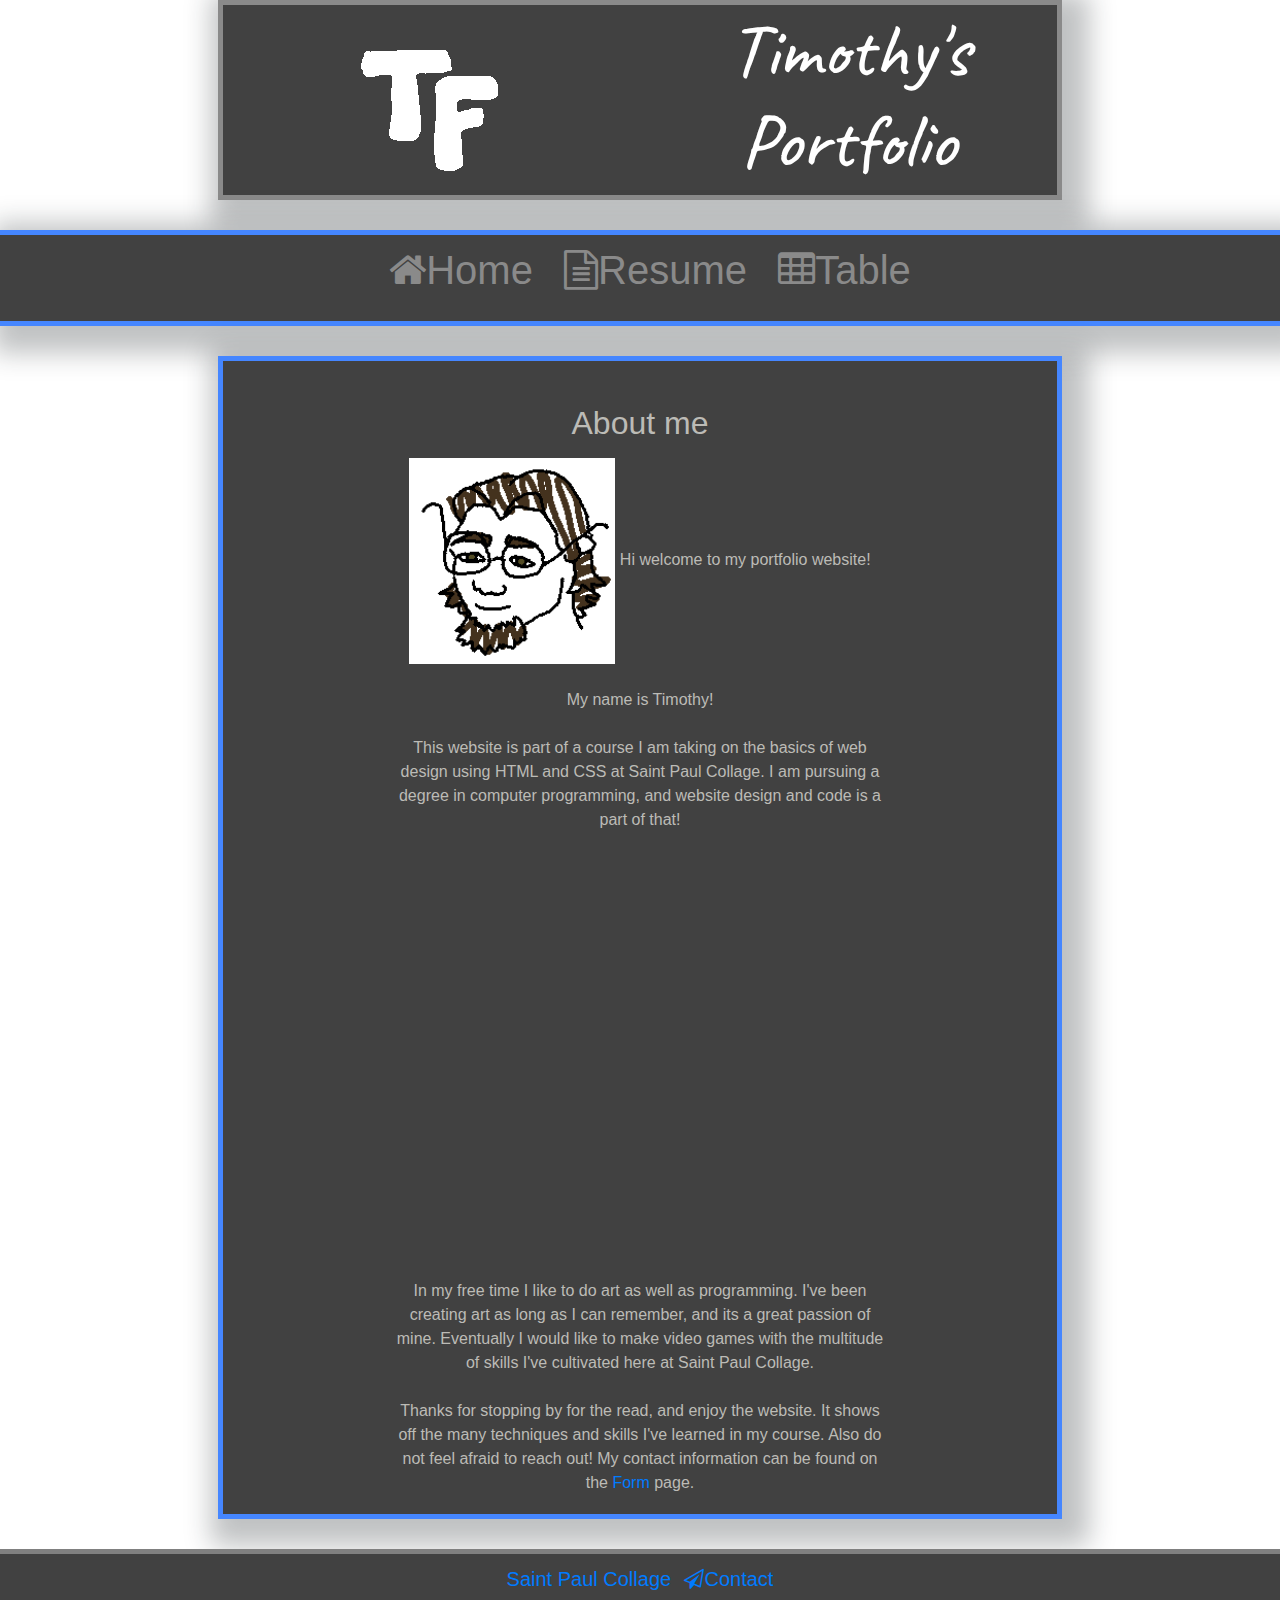
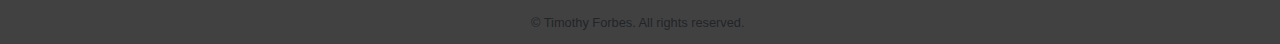
<file: index.html>
<!DOCTYPE html>
<html lang="en">
<head>
	<title>Timothy's Portfolio: Home</title>
	<meta charset="utf-8">
	<meta name="description" content="This is the home page of the portfolio website for Timothy Forbes, which contains an about me.">
	<meta name="viewport" content="width=device-width, initial-scale=1">
	<!-- Bootstrap Stylesheet-->
	<link rel="stylesheet" href="https://cdn.jsdelivr.net/npm/bootstrap@4.6.1/dist/css/bootstrap.min.css">
	<!-- FontAwesome Stylesheet-->
	<link rel="stylesheet" href="https://cdnjs.cloudflare.com/ajax/libs/font-awesome/4.7.0/css/font-awesome.min.css">
	<link href="style.css" rel="stylesheet">
	<link rel="preconnect" href="https://fonts.googleapis.com">
	<link rel="preconnect" href="https://fonts.gstatic.com" crossorigin>
	<link href="https://fonts.googleapis.com/css2?family=Caveat:wght@700&family=Lato:wght@700&display=swap" rel="stylesheet"> 
</head>
<body>
	<header>
		<div class="container-fluid">
			<div class="row">
				<div class="col-sm-6">
					<img src="images/logo.png" height="200px" width="200px" alt="logo" class="img-fluid logo">
				</div>
				<div class="col-sm-6">
					<h1>Timothy's Portfolio</h1>
				</div>
			</div>
		</div>
	</header>
	<div id="ColorLightBlue">
		<nav>
			<ul>
				<li></li><a href="index.html"><i class="fa fa-home"></i>Home</a></li>
				<li id="ColorGreen"><a href="resume.html"><i class="fa fa-file-text-o"></i>Resume</a></li>
    	   		<li id="ColorYellow"><a href="table.html"><i class="fa fa-table"></i>Table</a></li>
			</ul>
		</nav>
	<div>
	<main id="IndexPage">
			<h2>About me</h2>
			<p><img src="images/Me_irl.gif" height="206" width="206" alt="Stylistic rendition of Tim" id="self">
			Hi welcome to my portfolio website!<br><br>
			My name is Timothy!<br><br>
			This website is part of a course I am taking on the basics of web design using HTML and CSS at Saint Paul Collage. 
			I am pursuing a degree in computer programming, and website design and code is a part of that!</p>
			<iframe src="https://www.google.com/maps/embed?pb=!1m18!1m12!1m3!1d1848.694271854499!2d-93.11267739399206!3d44.94853755571038!2m3!1f0!2f0!3f0!3m2!1i1024!2i768!4f13.1!3m3!1m2!1s0x87f62aa4b9cbd887%3A0xee7598b8b07f1abc!2sSaint%20Paul%20College!5e0!3m2!1sen!2sus!4v1679347732267!5m2!1sen!2sus" width="100%" height="400" style="border:0;" allowfullscreen="" loading="lazy" referrerpolicy="no-referrer-when-downgrade"></iframe>
			<br><br>
			<p>In my free time I like to do art as well as programming. 
			I've been creating art as long as I can remember, and its a great passion of mine. Eventually I would like to make video games with the multitude of skills I've cultivated here at Saint Paul Collage.<br><br>
	
			Thanks for stopping by for the read, and enjoy the website. It shows off the many techniques and skills I've learned in my course. 
			Also do not feel afraid to reach out! My contact information can be found on the <a href="form.html">Form</a> page.</p>
	</main>
	<footer>
		<p><a href="https://saintpaul.edu" target="_blank">Saint Paul Collage</a>&nbsp;&nbsp;
		<a href="form.html"><i class="fa fa-paper-plane-o"></i>Contact</a></li></p>
		<small>&copy; Timothy Forbes. All rights reserved.</small>&nbsp;
	</footer>
</body>
</html>
 <!-- This is how you make comments in HTML!!!-->
</file>
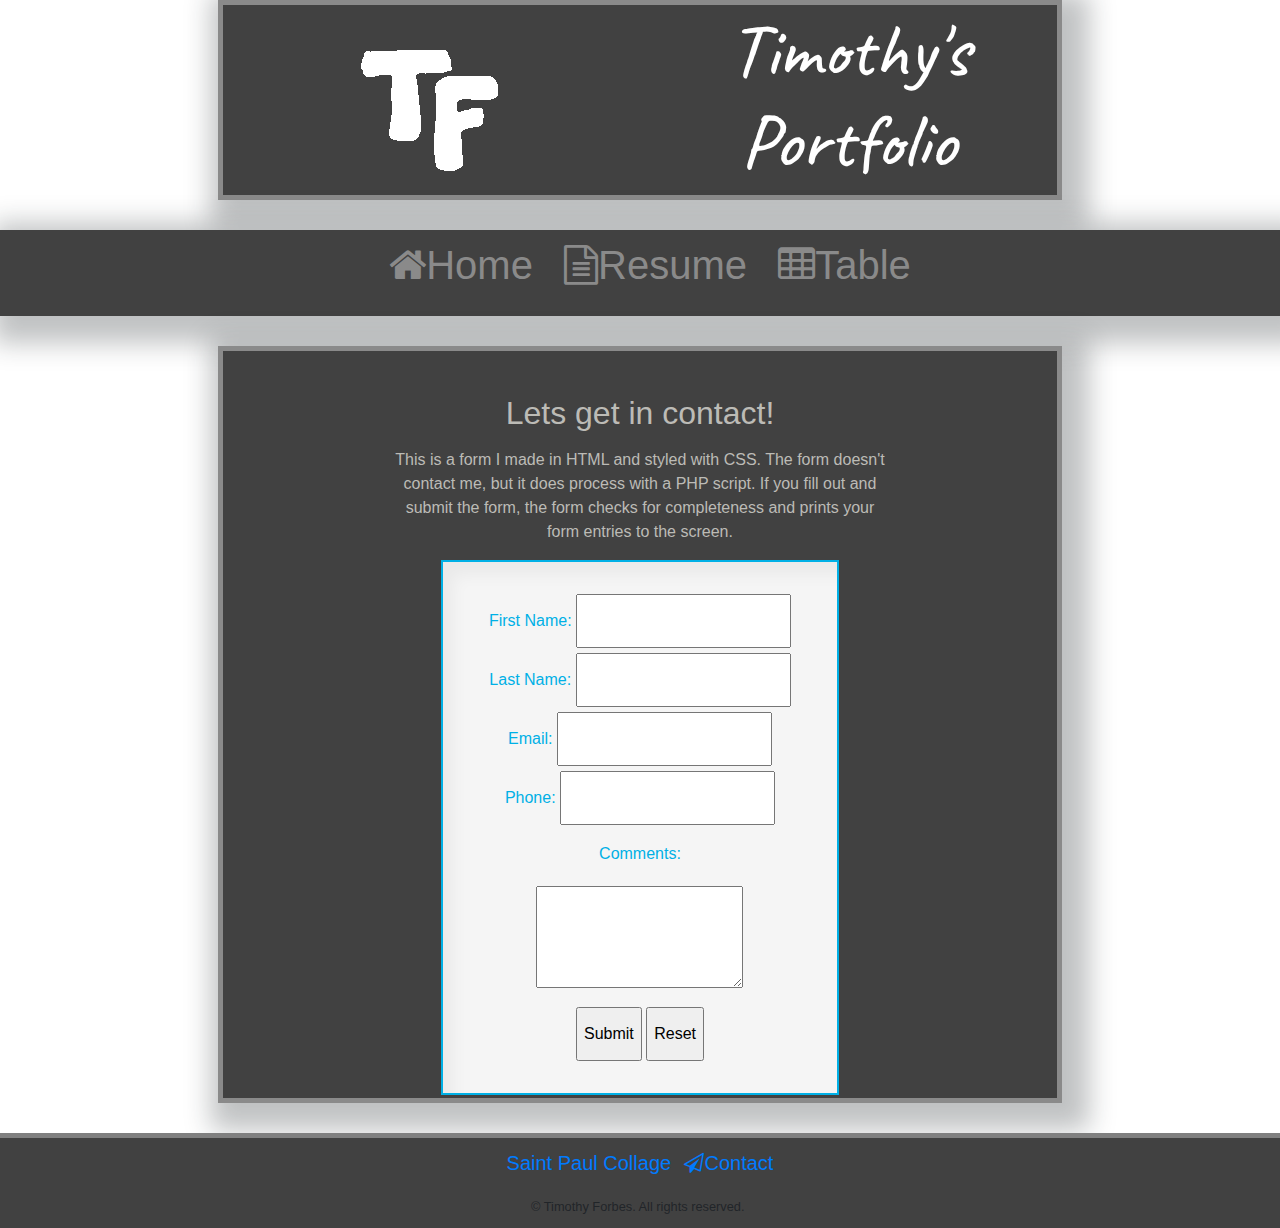
<file: form.html>
<!DOCTYPE html>
<html lang="en">
<head>
	<title>Timothy's Portfolio: Home</title>
	<meta charset="utf-8">
	<meta name="description" content="This is the home page of the portfolio website for Timothy Forbes, which contains an about me.">
	<meta name="viewport" content="width=device-width, initial-scale=1">
	<!-- Bootstrap Stylesheet-->
	<link rel="stylesheet" href="https://cdn.jsdelivr.net/npm/bootstrap@4.6.1/dist/css/bootstrap.min.css">
	<!-- FontAwesome Stylesheet-->
	<link rel="stylesheet" href="https://cdnjs.cloudflare.com/ajax/libs/font-awesome/4.7.0/css/font-awesome.min.css">
	<link href="style.css" rel="stylesheet">
	<link rel="preconnect" href="https://fonts.googleapis.com">
	<link rel="preconnect" href="https://fonts.gstatic.com" crossorigin>
	<link href="https://fonts.googleapis.com/css2?family=Caveat:wght@700&family=Lato:wght@700&display=swap" rel="stylesheet"> 
</head>
<body>
	<header>
		<div class="container-fluid">
			<div class="row">
				<div class="col-sm-6">
					<img src="images/logo.png" height="200px" width="200px" alt="logo" class="img-fluid logo">
				</div>
				<div class="col-sm-6">
					<h1>Timothy's Portfolio</h1>
				</div>
			</div>
		</div>
	</header>
	<nav>
		<ul>
			<li><a href="index.html"><i class="fa fa-home"></i>Home</a></li>
			<li><a href="resume.html"><i class="fa fa-file-text-o"></i>Resume</a></li>
       		<li><a href="table.html"><i class="fa fa-table"></i>Table</a></li>
		</ul>
	</nav>
	<main>
			<h2>Lets get in contact!</h2>
			<p>This is a form I made in HTML and styled with CSS. The form doesn't contact me, 
                but it does process with a PHP script. If you fill out and submit the form, the form 
                checks for completeness and prints your form entries to the screen. </p>
            <form action="https://webdevstudents.com/portfolio/submit-form.php" method="post">
                <label for="first_name">First Name:</label>
                <input type="text" name="first_name" id="first_name" required><br>
                
                <label for="last_name">Last Name:</label>
                <input type="text" name="last_name" id="last_name" required><br>
                
                <label for="email">Email:</label>
                <input type="email" name="email" id="email" required><br>
    
                <label for="phone">Phone:</label>
                <input type="tel" name="phone" id="phone"><br>

                <label for="comments">Comments:</label><br>
                <textarea name="comments" id="comments" required></textarea><br>
    
                <input type="submit">
                <input type="reset">
            </form>
	</main>
	<footer>
		<p><a href="https://saintpaul.edu" target="_blank">Saint Paul Collage</a>&nbsp;&nbsp;
		<a href="form.html"><i class="fa fa-paper-plane-o"></i>Contact</a></li></p>
		<small>&copy; Timothy Forbes. All rights reserved.</small>&nbsp;
	</footer>
</body>
</html>
 <!-- This is how you make comments in HTML!!!-->
</file>
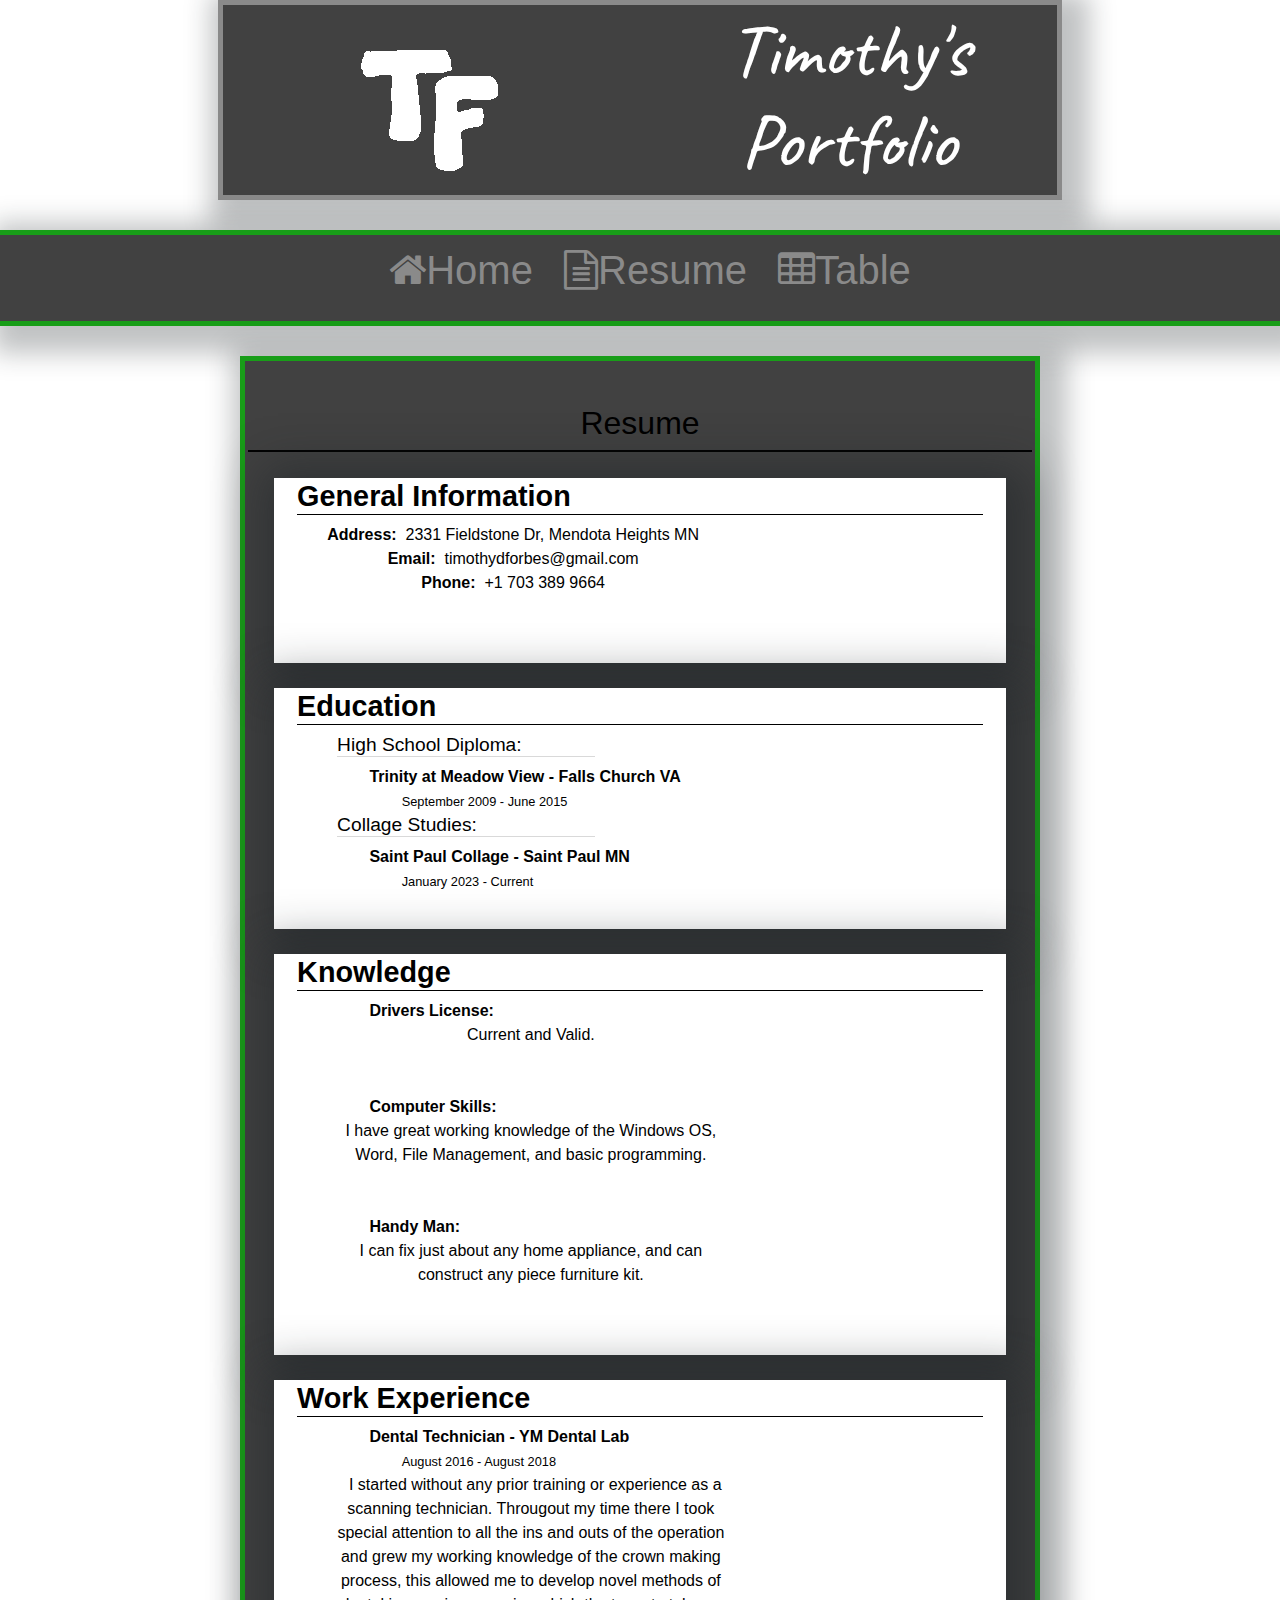
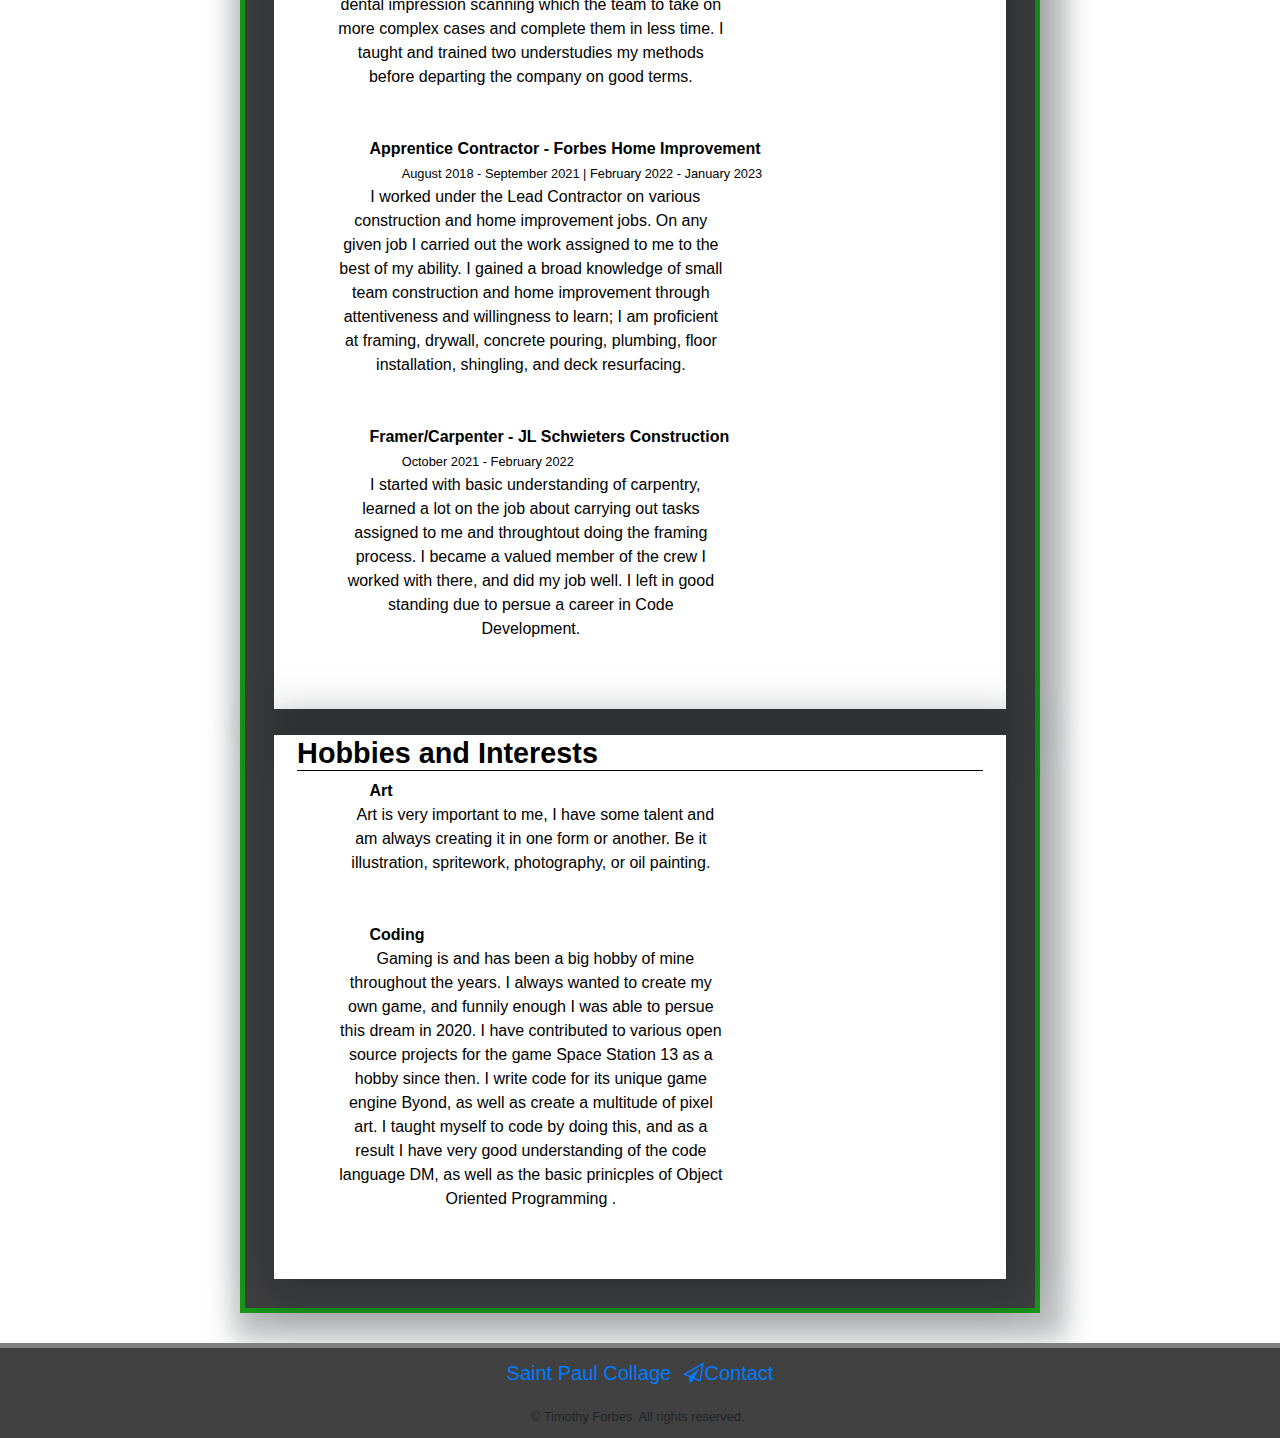
<file: resume.html>
<!DOCTYPE html>
<html lang="en">
<head>
	<title>Timothy's Portfolio: Home</title>
	<meta charset="utf-8">
	<meta name="description" content="This is the home page of the portfolio website for Timothy Forbes, which contains an about me.">
	<meta name="viewport" content="width=device-width, initial-scale=1">
	<!-- Bootstrap Stylesheet-->
	<link rel="stylesheet" href="https://cdn.jsdelivr.net/npm/bootstrap@4.6.1/dist/css/bootstrap.min.css">
	<!-- FontAwesome Stylesheet-->
	<link rel="stylesheet" href="https://cdnjs.cloudflare.com/ajax/libs/font-awesome/4.7.0/css/font-awesome.min.css">
	<link href="style.css" rel="stylesheet">
	<link rel="preconnect" href="https://fonts.googleapis.com">
	<link rel="preconnect" href="https://fonts.gstatic.com" crossorigin>
	<link href="https://fonts.googleapis.com/css2?family=Caveat:wght@700&family=Lato:wght@700&display=swap" rel="stylesheet"> 
</head>
<body>
	<header>
		<div class="container-fluid">
			<div class="row">
				<div class="col-sm-6">
					<img src="images/logo.png" height="200px" width="200px" alt="logo" class="img-fluid logo">
				</div>
				<div class="col-sm-6">
					<h1>Timothy's Portfolio</h1>
				</div>
			</div>
		</div>
	</header>
	<div id="ColorGreen">
		<nav>
			<ul>
				<li id="ColorLightBlue"><a href="index.html"><i class="fa fa-home"></i>Home</a></li>
				<li id="ColorGreen"><a href="resume.html"><i class="fa fa-file-text-o"></i>Resume</a></li>
    	   		<li id="ColorYellow"><a href="table.html"><i class="fa fa-table"></i>Table</a></li>
			</ul>
		</nav>
	<div>
	<div id="Resume">
		<main>
			<h2>Resume</h2>
			<div id="Resume-Section">
				<h3>General Information</h3>
					<p><b>Address:</b>&nbsp;&nbsp;2331 Fieldstone Dr, Mendota Heights MN<br>
					<b>Email:</b>&nbsp;&nbsp;timothydforbes@gmail.com<br>
					<b>Phone:</b>&nbsp;&nbsp;+1 703 389 9664</p>
			</div>
			<div id="Resume-Section">
				<h3>Education</h3>
					<ul>
						<li><h4>High School Diploma:</h4><b>Trinity at Meadow View - Falls Church VA</b><br><small>September 2009 - June 2015</small><br></li>
						<li><h4>Collage Studies:</h4><b>Saint Paul Collage - Saint Paul MN</b><br><small>January 2023 - Current</small><br>
					</ul>
			</div>
			<div id="Resume-Section">
				<h3>Knowledge</h3>
					<ul>
						<li><b>Drivers License:</b><br>
						<p>Current and Valid.</p></li>
						
						<li><b>Computer Skills:</b><br>
						<p>I have great working knowledge of the Windows OS, Word, File Management, and basic programming.</p></li>
						
						<li><b>Handy Man:</b><br>
						<p>I can fix just about any home appliance, and can construct any piece furniture kit.</p></li>
					</ul>
			</div>
			<div id="Resume-Section">
			<h3>Work Experience</h3>
				<ul>
					<li><b>Dental Technician - YM Dental Lab</b><br>
					<small>August 2016 - August 2018</small><br>
					<p>&nbsp;&nbsp;I started without any prior training or experience as a scanning technician.	Througout my time there I took special attention to all the ins and outs 
					of the operation and grew my working knowledge of the crown making process,	this allowed me to develop novel methods of dental impression 
					scanning which the team to take on more complex cases and complete them in less time. I taught and trained two understudies my methods before 
					departing the company on good terms.</p></li>
					
					<li><b>Apprentice Contractor - Forbes Home Improvement</b><br>
					<small>August 2018 - September 2021 | February 2022 - January 2023</small><br>
					<p>&nbsp;&nbsp;I worked under the Lead Contractor on various construction and home improvement jobs. On any given job I carried out the work assigned to me to the 
					best of my ability.	I gained a broad knowledge of small team construction and home improvement through attentiveness and willingness to learn; 
					I am proficient at framing, drywall, concrete pouring, plumbing, floor installation, shingling, and deck resurfacing.</p></li>
					
					<li><b>Framer/Carpenter - JL Schwieters Construction</b><br><small>October 2021 - February 2022</small><br>
					<p>&nbsp;&nbsp;I started with basic understanding of carpentry, learned a lot on the job about carrying out tasks assigned to me and throughtout doing the framing process.	
					I became a valued member of the crew I worked with there, and did my job well. I left in good standing due to persue a career in Code Development.</p></li>
				</ul>
			</div>
			<div id="Resume-Section">
			<h3>Hobbies and Interests</h3>
				<ul>
					<li><b>Art</b><br>
					<p>&nbsp;&nbsp;Art is very important to me, I have some talent and am always creating it in one form or another. Be it illustration, spritework, photography, or oil painting.</p></li>
					<li><b>Coding</b><br>
					<p>&nbsp;&nbsp;Gaming is and has been a big hobby of mine throughout the years. I always wanted to create my own game, and funnily enough I was able to persue this 
					dream in 2020. I have contributed to various open source projects for the game Space Station 13 as a hobby since then. I write code for its unique 
					game engine Byond, as well as create a multitude of pixel art. I taught myself to code by doing this, and as a result I have very good understanding of the 
					code language DM, as well as the basic prinicples of Object Oriented Programming .</p></li>
				</ul>
			</div>
		</main>
	</div>
	<footer>
		<p><a href="https://saintpaul.edu" target="_blank">Saint Paul Collage</a>&nbsp;&nbsp;
		<a href="form.html"><i class="fa fa-paper-plane-o"></i>Contact</a></li></p>
		<small>&copy; Timothy Forbes. All rights reserved.</small>&nbsp;
	</footer>
</body>
</html>
 <!-- This is how you make comments in HTML!!!-->
</file>
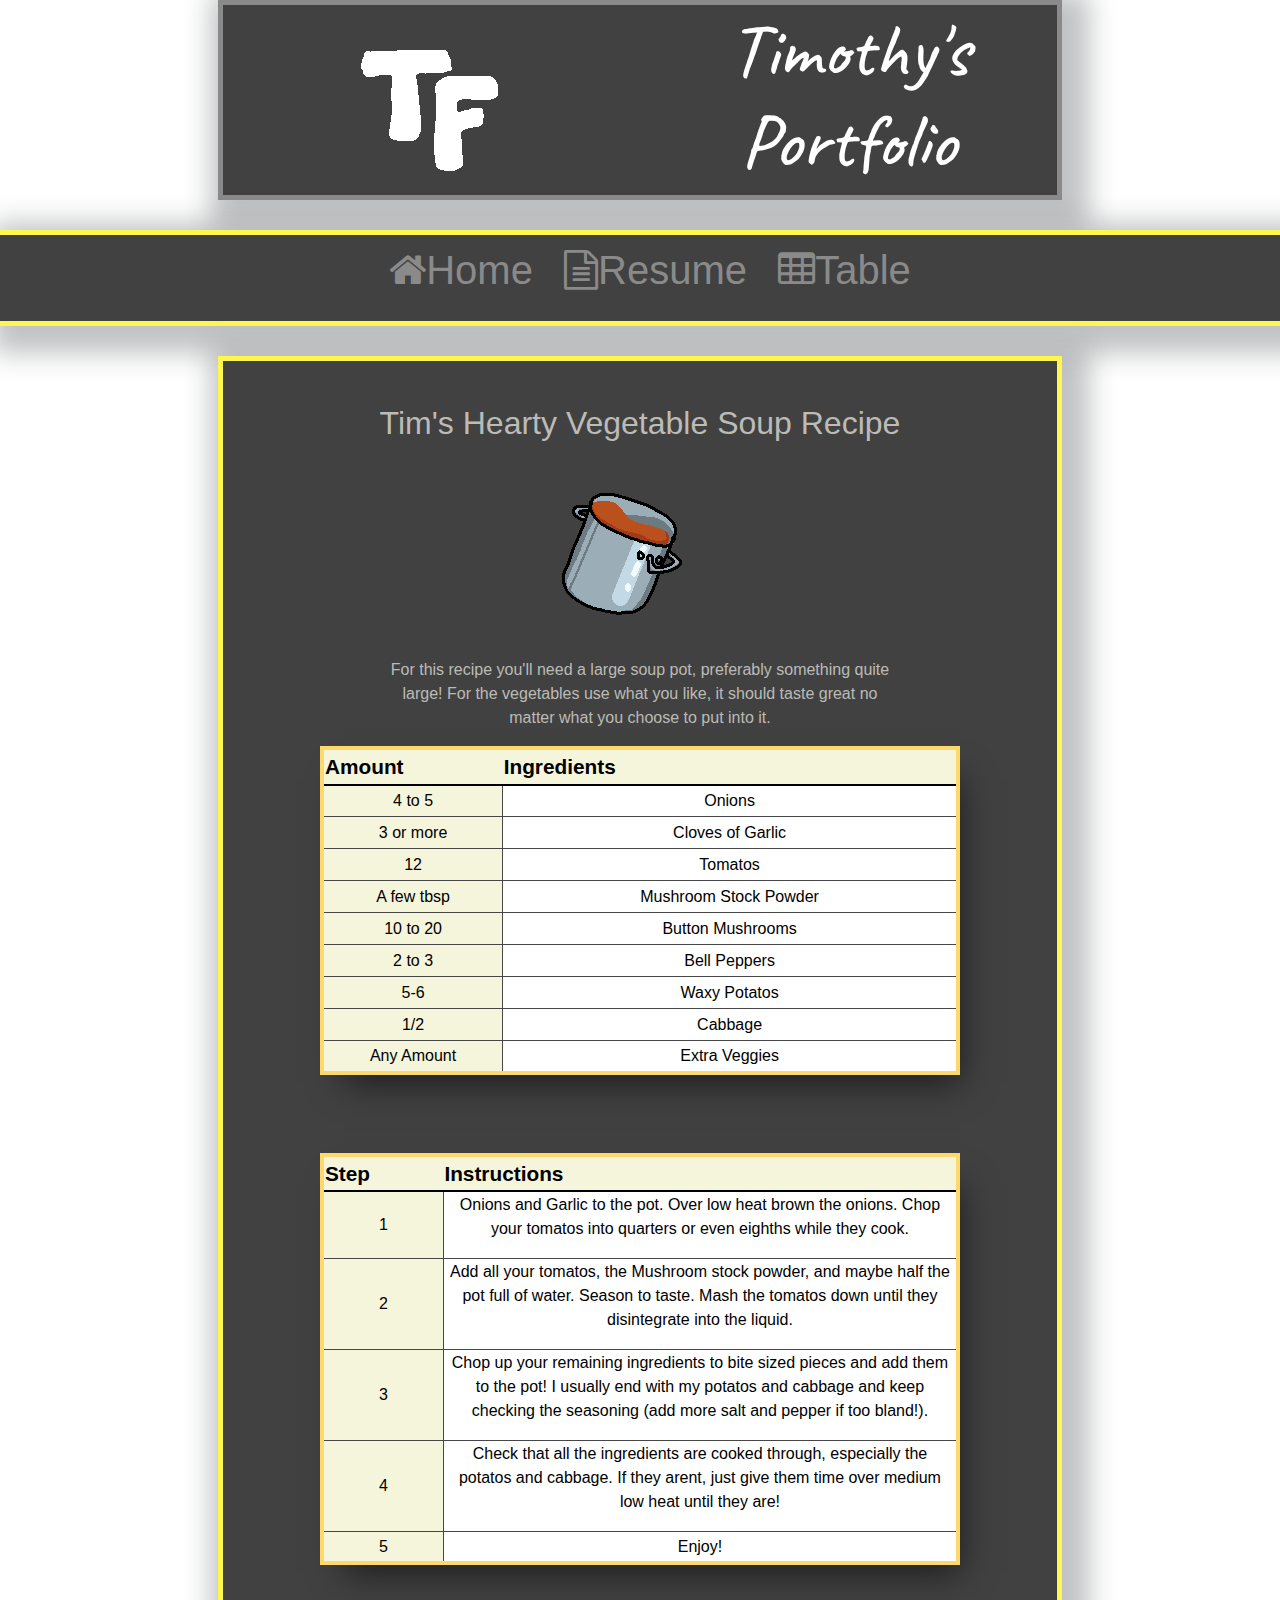
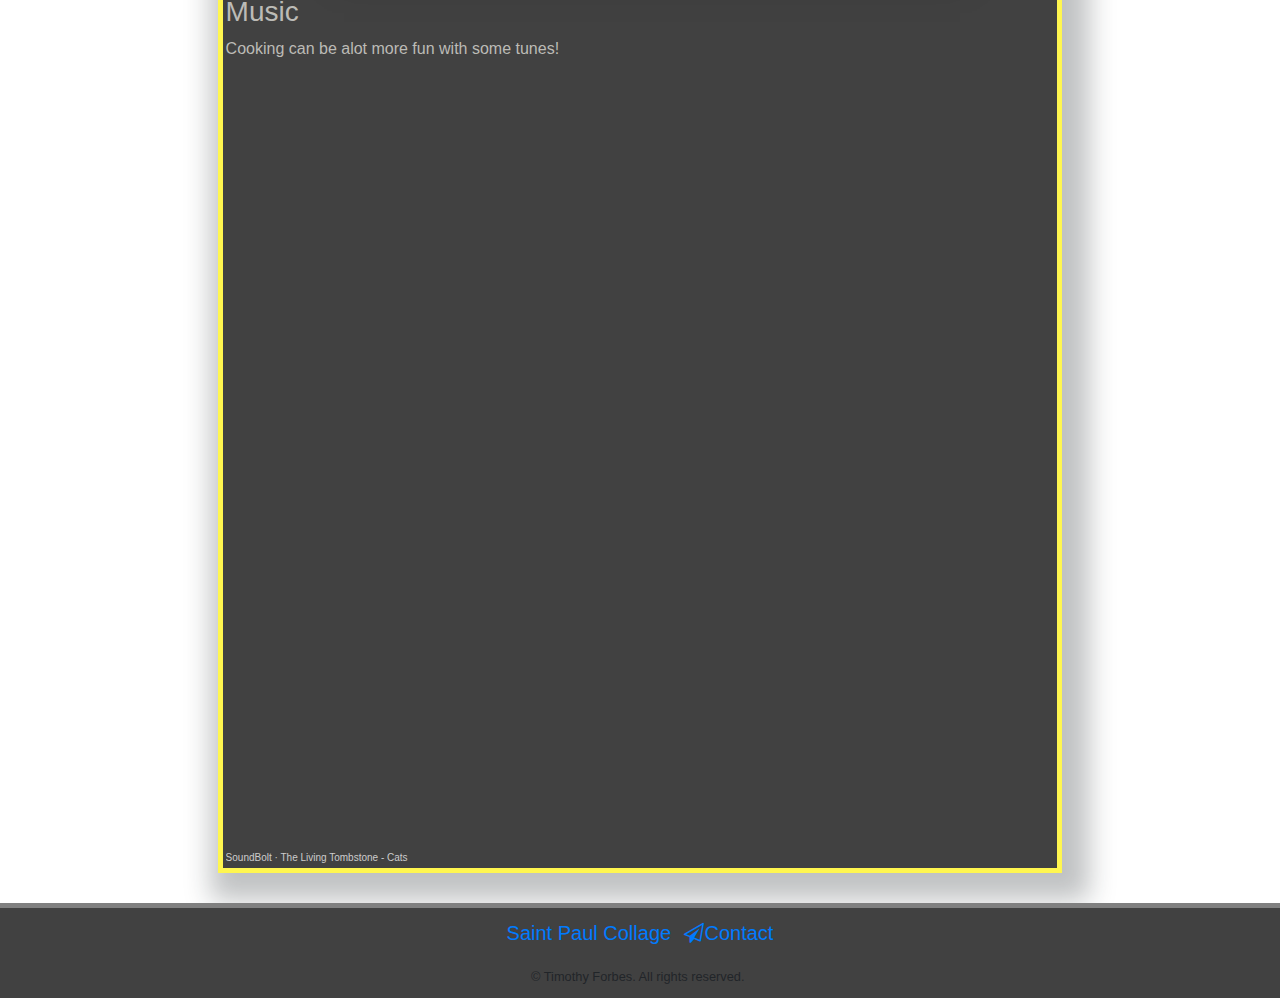
<file: table.html>
<!DOCTYPE html>
<html lang="en">
<head>
	<title>Timothy's Portfolio: Home</title>
	<meta charset="utf-8">
	<meta name="description" content="This is the home page of the portfolio website for Timothy Forbes, which contains an about me.">
	<meta name="viewport" content="width=device-width, initial-scale=1">
	<!-- Bootstrap Stylesheet-->
	<link rel="stylesheet" href="https://cdn.jsdelivr.net/npm/bootstrap@4.6.1/dist/css/bootstrap.min.css">
	<!-- FontAwesome Stylesheet-->
	<link rel="stylesheet" href="https://cdnjs.cloudflare.com/ajax/libs/font-awesome/4.7.0/css/font-awesome.min.css">
	<link href="style.css" rel="stylesheet">
	<link rel="preconnect" href="https://fonts.googleapis.com">
	<link rel="preconnect" href="https://fonts.gstatic.com" crossorigin>
	<link href="https://fonts.googleapis.com/css2?family=Caveat:wght@700&family=Lato:wght@700&display=swap" rel="stylesheet"> 
</head>
<body>
	<header>
		<div class="container-fluid">
			<div class="row">
				<div class="col-sm-6">
					<img src="images/logo.png" height="200px" width="200px" alt="logo" class="img-fluid logo">
				</div>
				<div class="col-sm-6">
					<h1>Timothy's Portfolio</h1>
				</div>
			</div>
		</div>
	</header>
	<div id="ColorYellow">
		<nav>
			<ul>
				<li id="ColorLightBlue"><a href="index.html"><i class="fa fa-home"></i>Home</a></li>
				<li id="ColorGreen"><a href="resume.html"><i class="fa fa-file-text-o"></i>Resume</a></li>
    	   		<li><a href="table.html"><i class="fa fa-table"></i>Table</a></li>
			</ul>
		</nav>
	<div>
	<main>
        <h2>Tim's Hearty Vegetable Soup Recipe</h2>
        <p><img src="images/soup.gif" height="200px" width="200px" class="img-fluid logo" alt="dancing soup pot"><br>
            For this recipe you'll need a large soup pot, preferably
             something quite large! For the vegetables use what you like,
             it should taste great no matter what you choose to put into it.</p>
        <table>
            <tr>
                <th id="TableNumberHeading">Amount</th>
                <th>Ingredients</th>
            </tr>
            <tr>
                <td id="TableNumber">4 to 5</td>
                <td>Onions</td>
            </tr>
            <tr>
                <td id="TableNumber">3 or more</td>
                <td>Cloves of Garlic</td>
            </tr>
            <tr>
                <td id="TableNumber">12</td>
                <td>Tomatos</td>
            </tr>
            <tr>
                <td id="TableNumber">A few tbsp</td>
                <td>Mushroom Stock Powder</td>
            </tr>
            <tr>
                <td id="TableNumber">10 to 20</td>
                <td>Button Mushrooms</td>
            </tr>
            <tr>
                <td id="TableNumber">2 to 3</td>
                <td>Bell Peppers</td>
            </tr>
            <tr>
                <td id="TableNumber">5-6</td>
                <td>Waxy Potatos</td>
            </tr>
            <tr>
                <td id="TableNumber">1/2</td>
                <td>Cabbage</td>
            </tr>
            <tr>
                <td id="TableNumber">Any Amount</td>
                <td>Extra Veggies</td>
            </tr>
        </table><br><br>
		<table>
            <tr>
                <th id="TableNumberHeading">Step</th>
                <th>Instructions</th>
            </tr>
            <tr>
                <td id="TableNumber">1</td>
                <td><p>Onions and Garlic to the pot. 
                    Over low heat brown the onions. 
                    Chop your tomatos into quarters or even eighths while they cook.</p></td>
            </tr>
            <tr>
                <td id="TableNumber">2</td>
                <td><p>Add all your tomatos, the Mushroom stock powder, 
                    and maybe half the pot full of water. Season to taste. 
                    Mash the tomatos down until they disintegrate into the liquid.</p></td>
            </tr>
            <tr>
                <td id="TableNumber">3</td>
                <td><p>Chop up your remaining ingredients to bite sized pieces 
                    and add them to the pot! I usually end with my potatos and cabbage 
                    and keep checking the seasoning (add more salt and pepper if too bland!).</p></td>
            </tr>
            <tr>
                <td id="TableNumber">4</td>
                <td><p>Check that all the ingredients are cooked through, 
                    especially the potatos and cabbage. If they arent, just give them 
                    time over medium low heat until they are!</p></td>
            </tr>
            <tr>
                <td id="TableNumber">5</td>
                <td>Enjoy!</td>
            </tr>
        </table>
        <h3>Music</h3>
			<p id=leftfloated>Cooking can be alot more fun with some tunes!</p>
			<div class="video-container">
			<iframe width="100%" height="400" src="https://www.youtube.com/embed/2uCYAsfR-E0" title="YouTube video player" frameborder="0" allow="accelerometer; autoplay; clipboard-write; encrypted-media; gyroscope; picture-in-picture; web-share" allowfullscreen></iframe>
            </div>
            <iframe width="100%" height="300" scrolling="no" frameborder="no" allow="autoplay" src="https://w.soundcloud.com/player/?url=https%3A//api.soundcloud.com/tracks/204113466&color=%23ff5500&auto_play=false&hide_related=false&show_comments=true&show_user=true&show_reposts=false&show_teaser=true&visual=true"></iframe><div style="font-size: 10px; color: #cccccc;line-break: anywhere;word-break: normal;overflow: hidden;white-space: nowrap;text-overflow: ellipsis; font-family: Interstate,Lucida Grande,Lucida Sans Unicode,Lucida Sans,Garuda,Verdana,Tahoma,sans-serif;font-weight: 100;"><a href="https://soundcloud.com/dj-soundbolt72" title="SoundBolt" target="_blank" style="color: #cccccc; text-decoration: none;">SoundBolt</a> · <a href="https://soundcloud.com/dj-soundbolt72/the-living-tombstone-cats" title="The Living Tombstone - Cats" target="_blank" style="color: #cccccc; text-decoration: none;">The Living Tombstone - Cats</a></div>
    </main>
	<footer>
		<p><a href="https://saintpaul.edu" target="_blank">Saint Paul Collage</a>&nbsp;&nbsp;
		<a href="form.html"><i class="fa fa-paper-plane-o"></i>Contact</a></li></p>
		<small>&copy; Timothy Forbes. All rights reserved.</small>&nbsp;
	</footer>
</body>
</html>
 <!-- This is how you make comments in HTML!!!-->
</file>
<file: style.css>
@import url('https://fonts.googleapis.com/css2?family=Lato&display=swap');

body{
    font-family: 'Leto', sans-serif;
    background-color: rgb(255, 255, 255);
}
header{
    color: rgb(255, 255, 255);
    margin: auto;
    font-family: 'Caveat', cursive;
}
header .container-fluid{
    max-width: 66%;
    background-color: rgb(65, 65, 65);
    border:  5px solid rgb(138, 138, 138);
    font-size: 19px;
    box-shadow: 10px 10px 25px 17px rgba(26, 32, 37, 0.276);
    max-height: 200px;
}
nav{
    background-color: rgb(65, 65, 65);
    padding: 5px;
    font-size: 40px;
    margin-top: 30px;
    margin-bottom: 30px;
    box-shadow: 10px 10px 25px 17px rgba(26, 32, 37, 0.276);
}
nav ul{
    list-style-type: none; /*removes the "bullets" from the ul list*/
    text-align: center;
}
nav a{
    text-decoration: none; /*removes the underlining of the links in our navigation*/
    padding-right: 20px; /*for horizontal orientation niceness :0)*/
}
nav a:link{
    color:rgb(138, 138, 138);
}
nav a:visited{
    color:rgb(69, 134, 255);
}
nav a:hover{
    color: rgb(255, 255, 255);
}
nav a:active{
    color:black;
}
nav li{
    display:inline; /*this will force the ul list to display horizontally*/
}
main{
    margin: auto;
    background-color: rgb(65, 65, 65);
    border:  5px solid rgb(138, 138, 138);
    max-width: 66%;
    color: rgb(188, 187, 182);
    box-shadow: 10px 10px 25px 17px rgba(26, 32, 37, 0.276);
    padding: 3px;
}
h1{
    text-align: center;
    font-size: 4em;
}
h2{
    text-align: center;
    font-size: 2em;
    margin-top: 30px;
    padding-top: 10px;
    padding-bottom: 8px;
}
main p{
    max-width: 500px;
    text-align: center;
    margin-left: auto;
    margin-right: auto;
}
main img{
    display: inline;
}
table{
    max-width: 1000px;
    border: 4px solid rgb(255, 216, 108);
    margin-right: auto;
    margin-left: auto;
    margin-bottom: 30px;
    border-collapse: collapse;
    border-radius: 5px;
    padding: 30px;
    width: 40em;
    box-shadow: 12px 20px 33px -12px #00000091;
    background-color: white;
    color: black;
}
th{
    width: 10em;
    border: none;
    font-size: 1.3em;
    background-color: beige;
    border-bottom: 2px solid black;
}
td{
    border: 1px solid rgb(70, 70, 70);
    height: 2em;
    text-align: center;
}
form{
    max-width: 48%;
    text-align: center;
    line-height: 3em;
    margin:auto;
    border: 2px solid rgb(0, 176, 230);
    color:  rgb(0, 176, 230);
    box-shadow: inset 22px 25px 16px -12px rgba(0, 0, 0, 0.048);
    padding: 2em;
}
img{
    display: block;
    margin-left: auto;
    margin-right: auto;
}
footer{
    margin-top: 30px;
    text-align: center;
    border-top: 5px solid grey;
    padding: 10px;
    background-color: rgb(65, 65, 65);
}
footer a{
    font-size: 20px;
}
canvas{
    margin-left: 40%;
}
button{
    margin-left: 40%;

}
form{
    background-color: whitesmoke;
}
#self{
    background-color: rgb(255, 255, 255);
}
#leftfloated{
    float: left;
}
#Resume{
    text-align: center;
    color: rgb(188, 187, 182);
}
#Resume main{
    color: black;
    text-align: left;
    max-width: 800px;
}
#Resume ul{
    list-style-type: none;
}
#Resume b{
    margin-left: 5%;
}
#Resume small{
    margin-left: 10%;
}
#Resume h2{
    border-bottom: 2px double black;
}
#Resume h3{
    font-size: 1.8em;
    font-weight: bold;
    border-bottom: 1px solid black;
}
#Resume h4{
    font-size: 1.2em;
    margin-left: 0;
    margin-right: 60%;
    border-bottom:  1px solid rgba(48, 48, 48, 0.185);
}
#Resume p{
    margin-left: auto;
    margin-right: 40%;
    padding-bottom: 2em;
}
#Resume-Section{
    margin: 1.6em;
    padding: 3%;
    padding-top: 1px;
    padding-bottom: 20px;
    background-color: white;
    box-shadow: 6px 5px 44px 17px rgba(26, 32, 37, 0.465);
}
#TableNumber{
    background-color: beige;
    width: 2em;
}
#TableNumberHeading{
    width: 10px;
}


#ColorLightBlue nav{
    border-top: 5px solid rgb(69, 134, 255);
    border-bottom: 5px solid rgb(69, 134, 255);
}
#ColorLightBlue main{
    border:  5px solid rgb(69, 134, 255);
}
#ColorLightBlue a:visited{
    color: rgb(69, 134, 255);
}


#ColorYellow nav{
    border-top: 5px solid rgb(255, 246, 79);
    border-bottom: 5px solid rgb(255, 246, 79);
}
#ColorYellow main{
    border:  5px solid rgb(255, 246, 79);
}
#ColorYellow a:visited{
    color: rgb(255, 246, 79);
}


#ColorGreen nav{
    border-top: 5px solid rgb(24, 157, 24);
    border-bottom: 5px solid rgb(24, 157, 24);
}
#ColorGreen main{
    border:  5px solid rgb(24, 157, 24)
}
#ColorGreen a:visited{
    color: rgb(24, 157, 24)
}

.video-container {
    overflow: hidden;
    position: relative;
    width:100%;
}

.video-container::after {
    padding-top: 56.25%;
    display: block;
    content: '';
}

.video-container iframe {
    position: absolute;
    top: 0;
    left: 0;
    width: 100%;
    height: 100%;
}
/* CSS Adjustments for Tablets */
@media only screen and (max-width: 1024px) {
h1{
    font-size: 23px;
}
}
/* CSS Adjustments for Smartphones */
@media only screen and (max-width: 768px) {
h1{
    font-size: 0.8em;
}
}
</file>
